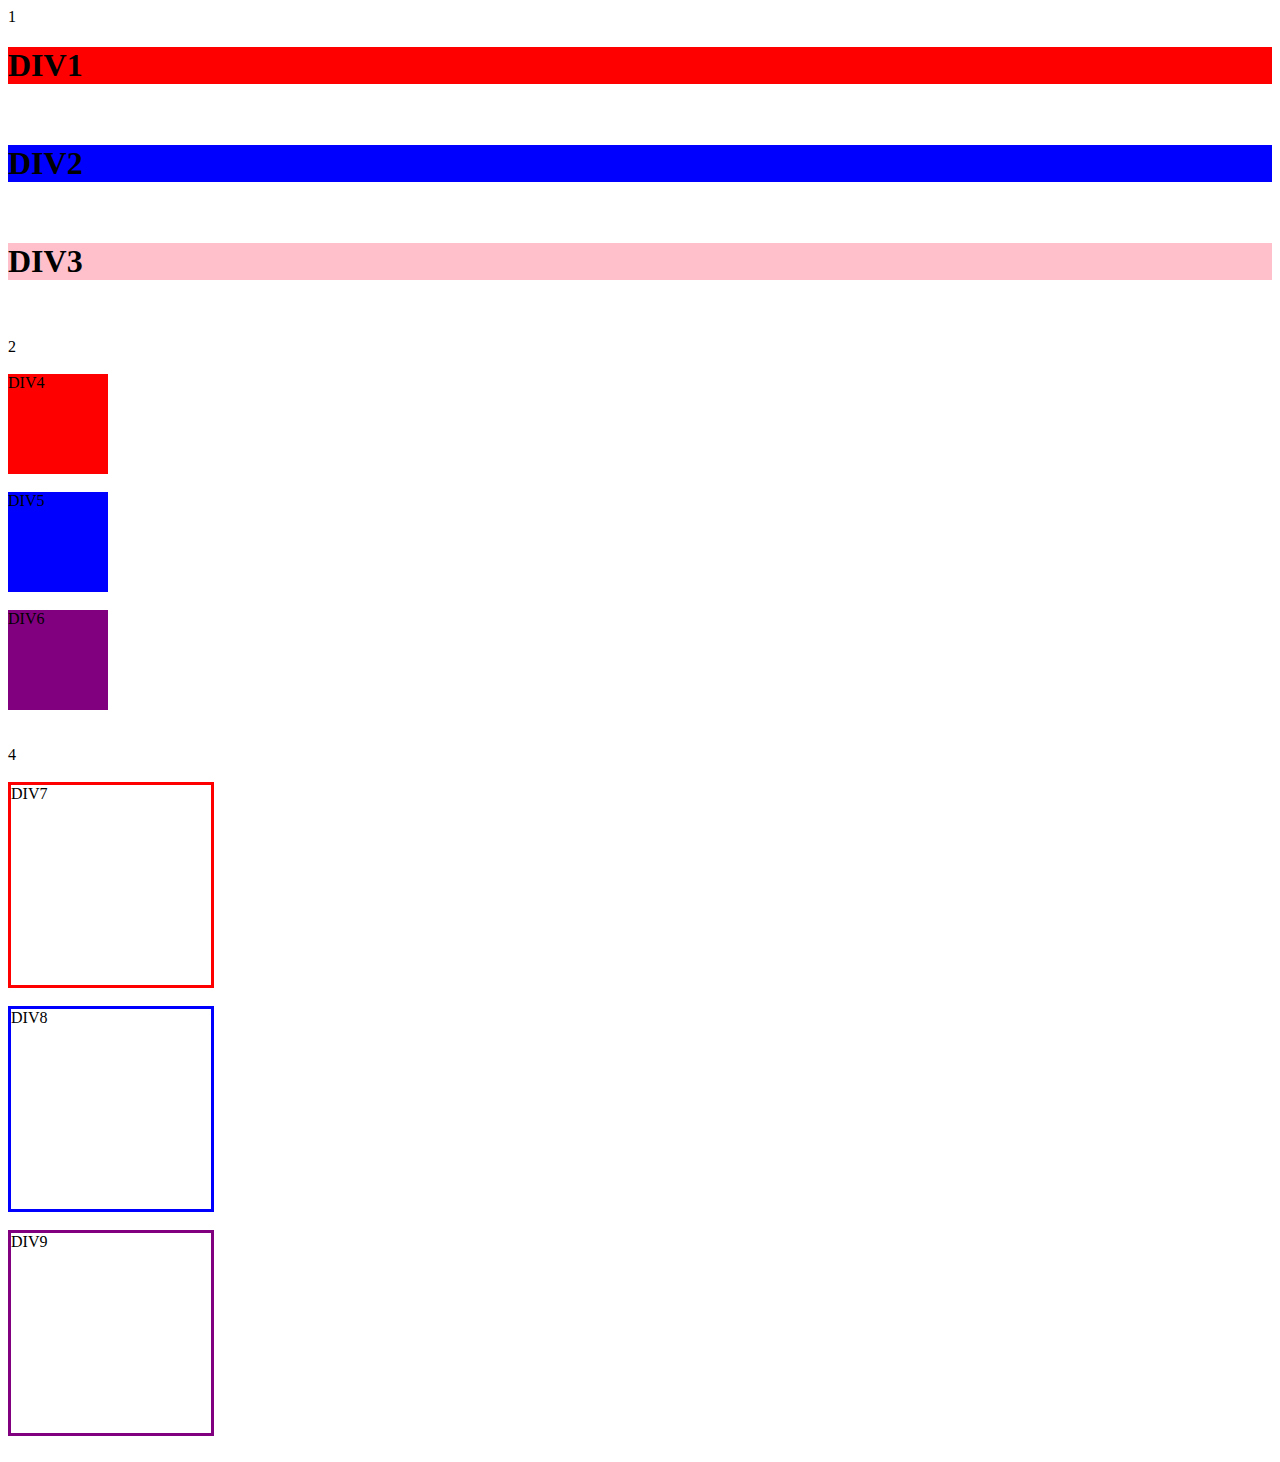
<file: web/JSEx-2/index.html>
<!DOCTYPE html>
<!--
To change this license header, choose License Headers in Project Properties.
To change this template file, choose Tools | Templates
and open the template in the editor.
-->
<html>
    <head>
        <title>TODO supply a title</title>
        <meta charset="UTF-8">
        <meta name="viewport" content="width=device-width, initial-scale=1.0">
    </head>
    <body>
                <div>1</div>
        <div id="div1"><H1>DIV1</H1></div> </br>
        <div id="div2"><H1>DIV2</H1></div> </br>
        <div id="div3"><H1>DIV3</H1></div> </br>
        
        </br>
        <div>2</div> </br>
        <div id="div4" style="background-color:red; height:100px; width:100px">DIV4</div></br>
        <div id="div5" style="background-color:blue; height:100px; width:100px">DIV5</div></br>
        <div id="div6" style="background-color:purple; height:100px; width:100px">DIV6</div></br>

        </br>
        <div>4</div> </br>
        <div id="div7" style="border-style: solid;border-color:red; height:200px;width:200px;">DIV7</div></br>
        <div id="div8" style="border-style: solid;border-color:blue; height:200px; width:200px">DIV8</div></br>
        <div id="div9" style="border-style: solid;border-color:purple; height:200px; width:200px">DIV9</div></br>

        
        
        <script src="js/2.js" type="text/javascript"></script>
    </body>
</html>
</file>
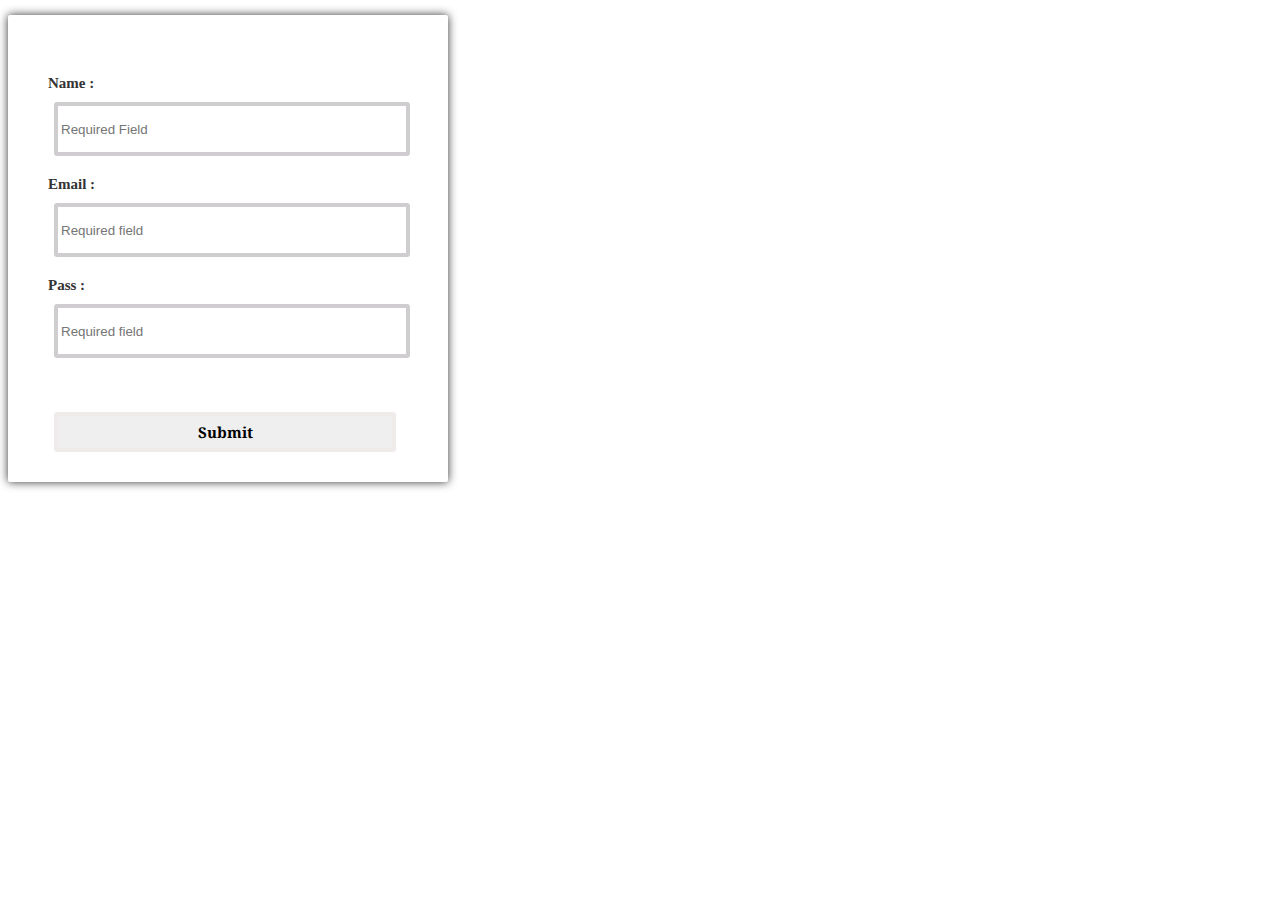
<file: web/JSEx-3/index.html>
<!DOCTYPE html>
<!--
To change this license header, choose License Headers in Project Properties.
To change this template file, choose Tools | Templates
and open the template in the editor.
-->
<html>
    <head>
        <title>TODO supply a title</title>
        <meta charset="UTF-8">
        <link href="5.css" rel="stylesheet" type="text/css"/>
    <script src="5.js" type="text/javascript"></script>
<script src="http://ajax.googleapis.com/ajax/libs/jquery/1.11.1/jquery.min.js"></script>
    </head>
    <body>
<div class="main">
					<form action="" method="get">				
					<label>Name :</label><br/>                           				
					<input type="text" id="name" name="name" value="" placeholder="Required Field"/><br/> 
					<label>Email :</label><br/> 					
					<input type="text" id="email" name="email" value="" placeholder="Required field"/><br/>      
					<label>Pass :</label><br/> 					
					<input type="text" id="pass" name="pass" value="" placeholder="Required field"/><br/>      
                    <br/><br/>            
                    <input type="submit" id="submit" value="Submit">					
					</form>
					</div>

    </body>
</html>
</file>
<file: web/JSEx-3/5.css>
/* below line is used for online google font */
@import url(http://fonts.googleapis.com/css?family=Droid+Serif);

div.container{
    width: 960px;
    height: 600px;
    margin:50px auto;
    font-family: 'Droid Serif', serif;
}

div.main{
    width:360px;
    float:left;
    padding: 30px 40px;
    box-shadow: 0 0 10px;
    border-radius: 2px;   
    margin-top:7px;
	color: #333;
}
h2{
    text-align:center;
	font-size:20px;
	margin-bottom: 40px;	
}


label{    
    font-weight: bold;
}

input[type=submit]{
    font-size: 15px;
    border: 4px solid rgb(239, 235, 235);
    padding: 5px;
    font-weight:bold;    
    width:95%;
    border-radius:3px;
    margin-left:6px;
    font-family: 'Droid Serif', serif;
	height: 40px;
}

input[type=text]{    
	padding: 3px;
	border-radius: 3px;
	margin-left: 6px;
	border: 4px solid rgb(208, 205, 209);
	width: 95%;
	height: 40px;
	margin-bottom: 20px;
	margin-top: 10px;
}	
form{
	font-size:15px;
	margin-top: 30px;
}

textarea{
	border: 4px solid rgb(208, 205, 209);
	padding: 3px;
	width: 95%;
	border-radius: 3px;
	resize: none;
	height: 90px;
	margin-left:6px; 
	margin-top: 10px;
	margin-bottom: 20px;
}
p{
clear:both;
padding-top:20px;
}
</file>
